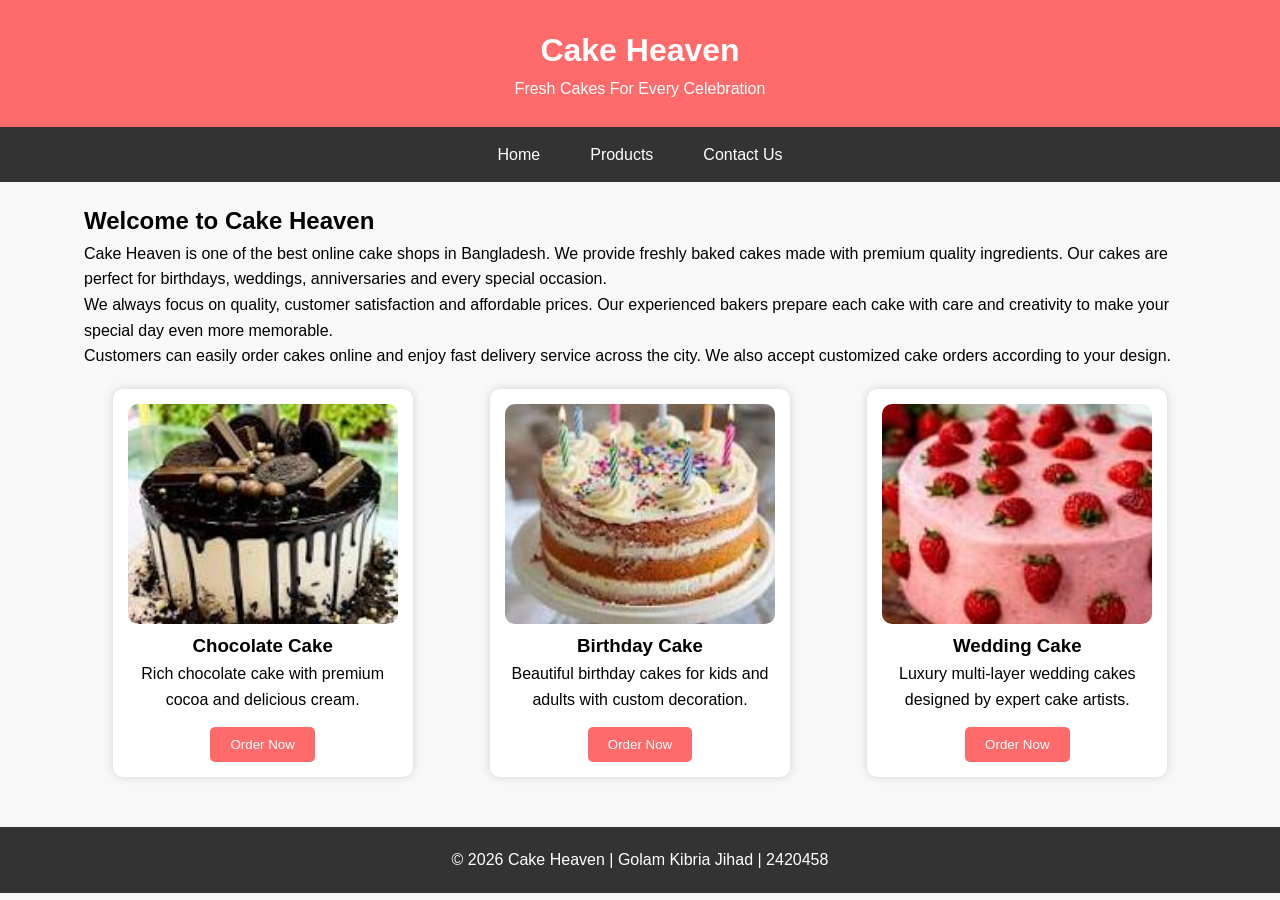
<file: index.html>
<!DOCTYPE html>
<html lang="en">

<head>

<meta charset="UTF-8">

<meta name="viewport" content="width=device-width, initial-scale=1.0">

<title>Cake Heaven | Home</title>

<link rel="stylesheet" href="style.css">

</head>

<body>

<!--
Name : Golam Kibria Jihad
ID : 2420458
-->

<header>

<h1>Cake Heaven</h1>

<p>Fresh Cakes For Every Celebration</p>

</header>

<nav>

<a href="index.html">Home</a>

<a href="products.html">Products</a>

<a href="contact.html">Contact Us</a>

</nav>

<div class="container">

<h2>Welcome to Cake Heaven</h2>

<p>
Cake Heaven is one of the best online cake shops in Bangladesh. We provide
freshly baked cakes made with premium quality ingredients. Our cakes are
perfect for birthdays, weddings, anniversaries and every special occasion.
</p>

<p>
We always focus on quality, customer satisfaction and affordable prices. Our
experienced bakers prepare each cake with care and creativity to make your
special day even more memorable.
</p>

<p>
Customers can easily order cakes online and enjoy fast delivery service across
the city. We also accept customized cake orders according to your design.
</p>

<div class="flex-box">

<div class="flex-item">

<img src="Images/cake1.jpg" alt="Chocolate Cake">

<h3>Chocolate Cake</h3>

<p>
Rich chocolate cake with premium cocoa and delicious cream.
</p>

<button onclick="orderNow()">Order Now</button>

</div>

<div class="flex-item">

<img src="Images/cake2.jpg" alt="Birthday Cake">

<h3>Birthday Cake</h3>

<p>
Beautiful birthday cakes for kids and adults with custom decoration.
</p>

<button onclick="orderNow()">Order Now</button>

</div>

<div class="flex-item">

<img src="Images/cake3.jpg" alt="Wedding Cake">

<h3>Wedding Cake</h3>

<p>
Luxury multi-layer wedding cakes designed by expert cake artists.
</p>

<button onclick="orderNow()">Order Now</button>

</div>

</div>

</div>

<footer>

<p>

© 2026 Cake Heaven |
Golam Kibria Jihad |
2420458

</p>

</footer>

<script src="script.js"></script>

</body>

</html>
</file>
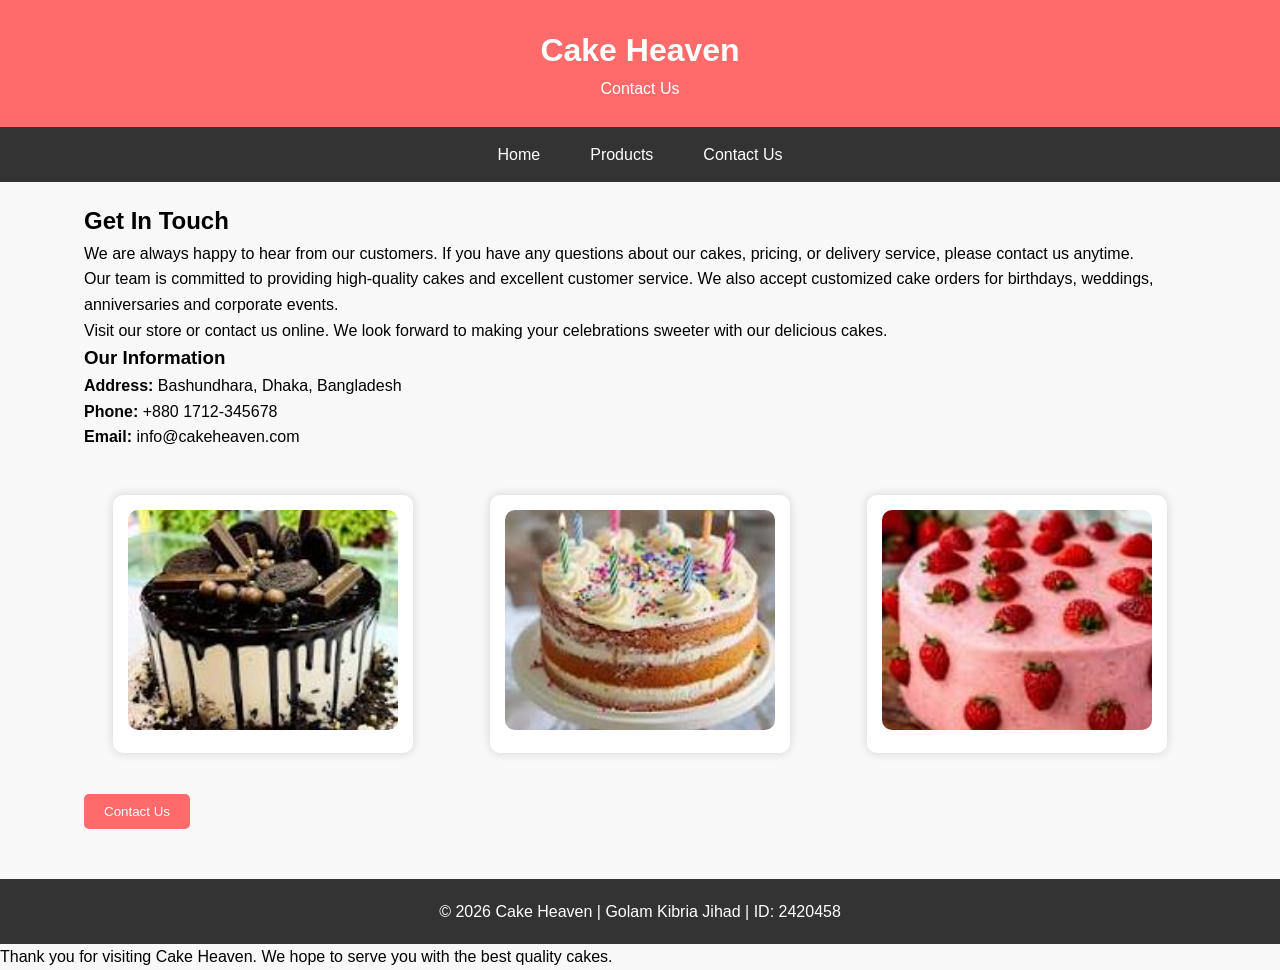
<file: contact.html>
<!DOCTYPE html>
<html lang="en">
<head>
    <meta charset="UTF-8">
    <meta name="viewport" content="width=device-width, initial-scale=1.0">
    <title>Cake Heaven | Contact Us</title>
    <link rel="stylesheet" href="style.css">
</head>

<body>

<!--
Name: Golam Kibria Jihad
ID: 2420458
-->

<header>
    <h1>Cake Heaven</h1>
    <p>Contact Us</p>
</header>

<nav>
    <a href="index.html">Home</a>
    <a href="products.html">Products</a>
    <a href="contact.html">Contact Us</a>
</nav>

<div class="container">

    <h2>Get In Touch</h2>

    <p>
        We are always happy to hear from our customers. If you have any
        questions about our cakes, pricing, or delivery service, please
        contact us anytime.
    </p>

    <p>
        Our team is committed to providing high-quality cakes and excellent
        customer service. We also accept customized cake orders for birthdays,
        weddings, anniversaries and corporate events.
    </p>

    <p>
        Visit our store or contact us online. We look forward to making your
        celebrations sweeter with our delicious cakes.
    </p>

    <h3>Our Information</h3>

    <p><strong>Address:</strong> Bashundhara, Dhaka, Bangladesh</p>
    <p><strong>Phone:</strong> +880 1712-345678</p>
    <p><strong>Email:</strong> info@cakeheaven.com</p>

    <br>

    <div class="flex-box">

        <div class="flex-item">
            <img src="Images/cake1.jpg" alt="Cake">
        </div>

        <div class="flex-item">
            <img src="Images/cake2.jpg" alt="Cake">
        </div>

        <div class="flex-item">
            <img src="Images/cake3.jpg" alt="Cake">
        </div>

    </div>

    <br>

    <button onclick="contactUs()">Contact Us</button>

</div>

<footer>
    <p>
        © 2026 Cake Heaven |
        Golam Kibria Jihad |
        ID: 2420458
    </p>
</footer>

<script src="script.js"></script>
<p>Thank you for visiting Cake Heaven. We hope to serve you with the best quality cakes.</p>
</body>
</html>
</file>
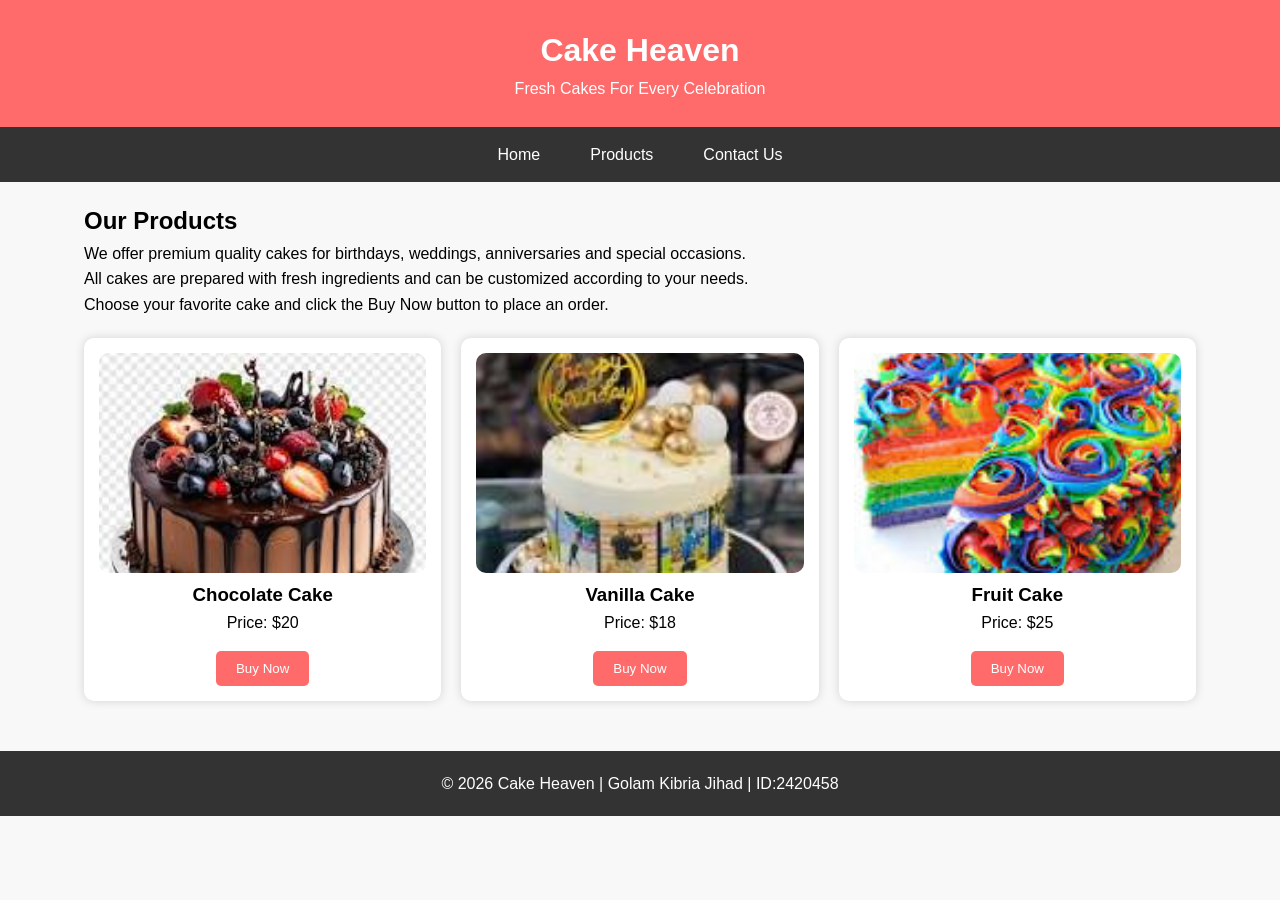
<file: products.html>
<!DOCTYPE html>
<html lang="en">
<head>
    <meta charset="UTF-8">
    <meta name="viewport" content="width=device-width, initial-scale=1.0">
    <title>Cake Heaven | Products</title>
    <link rel="stylesheet" href="style.css">
</head>
<body>

<!--
Name: Golam Kibria Jihad
ID: 2420458
--><header>
    <h1>Cake Heaven</h1>
    <p>Fresh Cakes For Every Celebration</p>
</header>

<nav>
    <a href="index.html">Home</a>
    <a href="products.html">Products</a>
    <a href="contact.html">Contact Us</a>
</nav>

<div class="container">

<h2>Our Products</h2>

<p>
We offer premium quality cakes for birthdays, weddings, anniversaries and
special occasions.
</p>

<p>
All cakes are prepared with fresh ingredients and can be customized according
to your needs.
</p>

<p>
Choose your favorite cake and click the Buy Now button to place an order.
</p>

<div class="grid-box">

<div class="grid-item">
<img src="Images/cake4.jpg" alt="Chocolate Cake">
<h3>Chocolate Cake</h3>
<p>Price: $20</p>
<button onclick="orderNow()">Buy Now</button>
</div>

<div class="grid-item">
<img src="Images/cake5.jpg" alt="Vanilla Cake">
<h3>Vanilla Cake</h3>
<p>Price: $18</p>
<button onclick="orderNow()">Buy Now</button>
</div>

<div class="grid-item">
<img src="Images/cake6.jpg" alt="Fruit Cake">
<h3>Fruit Cake</h3>
<p>Price: $25</p>
<button onclick="orderNow()">Buy Now</button>
</div>

</div>

</div>

<footer>
<p>© 2026 Cake Heaven | Golam Kibria Jihad | ID:2420458</p>
</footer>
<script src="script.js"></script>
</body>
</html>
</file>
<file: style.css>
*{
    margin:0;
    padding:0;
    box-sizing:border-box;
}

body{
    font-family:Arial, sans-serif;
    background:#f8f8f8;
    line-height:1.6;
}

header{
    background:#ff6b6b;
    color:white;
    text-align:center;
    padding:25px;
}

nav{
    background:#333;
    display:flex;
    justify-content:center;
}

nav a{
    color:white;
    text-decoration:none;
    padding:15px 25px;
    transition:0.3s;
}

nav a:hover{
    background:#ff6b6b;
}

.container{
    width:90%;
    margin:auto;
    padding:20px;
}

.flex-box{
    display:flex;
    justify-content:space-around;
    gap:20px;
    flex-wrap:wrap;
    margin-top:20px;
}

.flex-item{
    width:300px;
    background:white;
    border-radius:10px;
    padding:15px;
    text-align:center;
    box-shadow:0px 0px 10px lightgray;
}

.grid-box{
    display:grid;
    grid-template-columns:repeat(3,1fr);
    gap:20px;
    margin-top:20px;
}

.grid-item{
    background:white;
    border-radius:10px;
    padding:15px;
    text-align:center;
    box-shadow:0px 0px 10px lightgray;
}

img{
    width:100%;
    height:220px;
    object-fit:cover;
    border-radius:10px;
}

button{
    margin-top:15px;
    background:#ff6b6b;
    color:white;
    border:none;
    padding:10px 20px;
    cursor:pointer;
    border-radius:5px;
}

button:hover{
    background:black;
}

footer{
    background:#333;
    color:white;
    text-align:center;
    padding:20px;
    margin-top:30px;
}

@media(max-width:768px){

.grid-box{
grid-template-columns:1fr;
}

}
</file>
